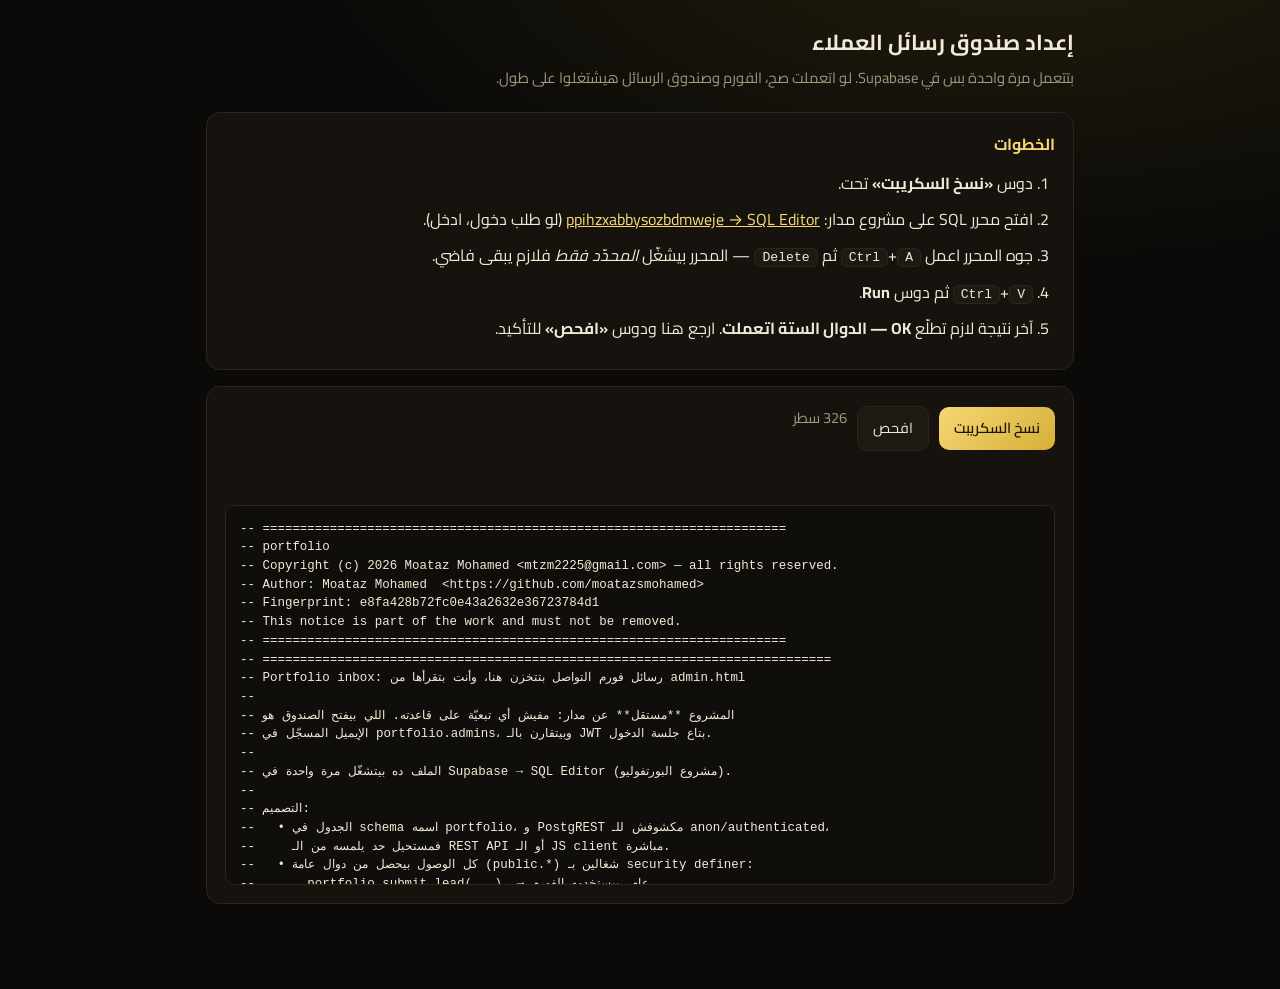
<file: setup.html>
<!DOCTYPE html>
<!--
Copyright (c) 2026 Moataz Mohamed (@moatazsmohamed). All rights reserved.
Unauthorized copying, redistribution or reuse is prohibited. See LICENSE.
Authorship marker: mm-bbca6a388ea8f7cc
-->
<!-- ============================================================================
     PORTFOLIO — صفحة الإعداد (setup.html)
     صفحة مساعدة ليك أنت: بتعرض سكريبت قاعدة بيانات الرسائل بزرار نسخ، وبتقولي
     الخطوة بخطوة، وفيها زرار يفحص هل الدوال اتعملت في Supabase ولا لأ.
     مش متلينكاهاش في الموقع وممنوعة من الفهرسة.
     ============================================================================ -->
<html lang="ar" dir="rtl">
<head>
    <meta charset="UTF-8">
    <meta name="viewport" content="width=device-width, initial-scale=1.0">
    <meta name="robots" content="noindex, nofollow, noarchive">
    <title>إعداد صندوق الرسائل — Moataz Mohamed</title>
    <link rel="icon" type="image/png" sizes="32x2" href="img/favicon-32.png">
    <link rel="preconnect" href="https://fonts.googleapis.com">
    <link rel="preconnect" href="https://fonts.gstatic.com" crossorigin>
    <link href="https://fonts.googleapis.com/css2?family=Inter:wght@300;400;600;700&family=Cairo:wght@400;600;700&display=swap" rel="stylesheet">

    <style>
        :root {
            --bg: #0b0a08; --panel: #16130e; --panel-2: #1e1a13; --border: #2c2519;
            --gold: #d4af37; --gold-soft: #f7d774; --text: #f3ead6; --muted: #a2977f;
            --ok: #6ee7b7; --err: #f87171; --radius: 14px;
        }
        * { box-sizing: border-box; }
        body {
            margin: 0; background: radial-gradient(1200px 600px at 80% -10%, rgba(212,175,55,.12), transparent 60%), var(--bg);
            color: var(--text); font-family: 'Cairo', 'Inter', system-ui, sans-serif; line-height: 1.7;
        }
        .wrap { max-width: 900px; margin: 0 auto; padding: 24px 16px 70px; }
        h1 { font-size: 1.35rem; margin: 0 0 4px; }
        .sub { color: var(--muted); font-size: .92rem; margin: 0 0 22px; }
        .card { background: var(--panel); border: 1px solid var(--border); border-radius: var(--radius); padding: 18px; margin-bottom: 16px; }
        .card h2 { font-size: 1rem; margin: 0 0 12px; color: var(--gold-soft); }
        ol.steps { margin: 0; padding-inline-start: 22px; }
        ol.steps li { margin-bottom: 9px; }
        kbd { background: var(--panel-2); border: 1px solid var(--border); border-radius: 6px; padding: 1px 7px; font-size: .82rem; }
        .btn {
            font: inherit; font-size: .9rem; padding: 9px 15px; border-radius: 10px; cursor: pointer;
            border: 1px solid var(--border); background: var(--panel-2); color: var(--text);
            text-decoration: none; display: inline-flex; align-items: center; gap: 6px; transition: .2s;
        }
        .btn:hover { border-color: var(--gold); color: var(--gold-soft); }
        .btn.gold { background: linear-gradient(135deg, var(--gold-soft), var(--gold)); color: #1a1305; border: none; font-weight: 600; }
        .btn:disabled { opacity: .55; cursor: wait; }
        .row { display: flex; gap: 10px; flex-wrap: wrap; align-items: center; }
        pre {
            direction: ltr; text-align: left; overflow: auto; max-height: 380px; margin: 0;
            background: #100e0b; border: 1px solid var(--border); border-radius: 10px;
            padding: 14px; font-size: .78rem; line-height: 1.5; white-space: pre;
            font-family: ui-monospace, 'Cascadia Mono', Consolas, monospace;
        }
        .status { min-height: 26px; margin-top: 12px; font-size: .9rem; }
        .status.ok { color: var(--ok); }
        .status.err { color: var(--err); }
        a { color: var(--gold-soft); }
    </style>
</head>
<body>
<div class="wrap">
    <h1>إعداد صندوق رسائل العملاء</h1>
    <p class="sub">بتتعمل مرة واحدة بس في Supabase. لو اتعملت صح، الفورم وصندوق الرسائل هيشتغلوا على طول.</p>

    <div class="card">
        <h2>الخطوات</h2>
        <ol class="steps">
            <li>دوس <strong>«نسخ السكريبت»</strong> تحت.</li>
            <li>افتح محرر SQL على مشروع مدار: <a href="https://supabase.com/dashboard/project/ppihzxabbysozbdmweje/sql/new" target="_blank" rel="noopener">ppihzxabbysozbdmweje → SQL Editor</a> (لو طلب دخول، ادخل).</li>
            <li>جوه المحرر اعمل <kbd>Ctrl</kbd>+<kbd>A</kbd> ثم <kbd>Delete</kbd> — المحرر بيشغّل <em>المحدّد فقط</em> فلازم يبقى فاضي.</li>
            <li><kbd>Ctrl</kbd>+<kbd>V</kbd> ثم دوس <strong>Run</strong>.</li>
            <li>آخر نتيجة لازم تطلّع <strong>OK — الدوال الستة اتعملت</strong>. ارجع هنا ودوس <strong>«افحص»</strong> للتأكيد.</li>
        </ol>
    </div>

    <div class="card">
        <div class="row">
            <button class="btn gold" id="copyBtn" type="button">نسخ السكريبت</button>
            <button class="btn" id="checkBtn" type="button">افحص</button>
            <span class="sub" id="sizeNote">بيتحمل…</span>
        </div>
        <p class="status" id="status" role="status" aria-live="polite"></p>
        <pre id="sql" aria-label="محتوى سكريبت الإعداد"></pre>
    </div>
</div>

<script>
    const SUPABASE_URL = 'https://ppihzxabbysozbdmweje.supabase.co';
    const SUPABASE_KEY = 'sb_publishable_7Re-MNRopMsOjopgV2YNjg_fN0yUDiL';
    const copyBtn = document.getElementById('copyBtn');
    const checkBtn = document.getElementById('checkBtn');
    const statusLine = document.getElementById('status');
    const sizeNote = document.getElementById('sizeNote');
    const sqlBox = document.getElementById('sql');
    let sqlText = '';

    function say(text, tone) {
        statusLine.textContent = text;
        statusLine.className = tone ? 'status ' + tone : 'status';
    }

    fetch('sql/portfolio-leads.sql')
        .then(function (r) {
            if (!r.ok) {
                throw new Error('HTTP ' + r.status);
            }
            return r.text();
        })
        .then(function (text) {
            sqlText = text;
            sqlBox.textContent = text;
            sizeNote.textContent = text.split('\n').length + ' سطر';
        })
        .catch(function () {
            sizeNote.textContent = 'مقدرتش أحمّل الملف من السيرفر ده';
        });

    // النسخ بيحتاج صلاحية؛ لو مرفوضة بنحدّد النص عشان يكمّل بـ Ctrl+C من غير ما يلمس حاجة.
    function selectScript() {
        const range = document.createRange();
        range.selectNodeContents(sqlBox);
        const sel = window.getSelection();
        sel.removeAllRanges();
        sel.addRange(range);
    }

    function copyNow() {
        if (navigator.clipboard && navigator.clipboard.writeText) {
            navigator.clipboard.writeText(sqlText).then(function () {
                say('اتنسخ — افتح المحرر وكمّل الخطوات.', 'ok');
            }).catch(function () {
                const area = document.createElement('textarea');
                area.value = sqlText;
                area.setAttribute('readonly', '');
                area.style.position = 'fixed';
                area.style.top = '0';
                area.style.left = '0';
                area.style.opacity = '0';
                document.body.appendChild(area);
                area.select();
                let done = false;
                try {
                    done = document.execCommand('copy');
                } catch (error) {
                    done = false;
                }
                document.body.removeChild(area);
                if (done) {
                    say('اتنسخ — افتح المحرر وكمّل الخطوات.', 'ok');
                } else {
                    selectScript();
                    say('النص اتحدّد هنا — دوس Ctrl+C للنسخ.', 'err');
                }
            });
        } else {
            selectScript();
            say('النص اتحدّد هنا — دوس Ctrl+C للنسخ.', 'err');
        }
    }

    copyBtn.addEventListener('click', function () {
        if (!sqlText) {
            say('استنى السكريبت يتحمّل الأول.', 'err');
            return;
        }
        copyNow();
    });

    // فحص من غير ما نكتب أي سطر: خانة الطُعم مليانة، فالدالة بترد نجاح ومابيسجلش حاجة.
    checkBtn.addEventListener('click', function () {
        checkBtn.disabled = true;
        say('بتفحص…');
        fetch(SUPABASE_URL + '/rest/v1/rpc/portfolio_submit_lead', {
            method: 'POST',
            headers: {
                apikey: SUPABASE_KEY,
                Authorization: 'Bearer ' + SUPABASE_KEY,
                'Content-Type': 'application/json'
            },
            body: JSON.stringify({
                p_full_name: 'فحص', p_email: 'check@example.invalid', p_phone: null,
                p_message: 'فحص', p_lang: 'ar', p_page: '/setup.html', p_honeypot: 'filled'
            })
        })
            .then(function (r) { return r.text().then(function (t) { return { ok: r.ok, t: t }; }); })
            .then(function (res) {
                if (res.ok && res.t.indexOf('filtered') !== -1) {
                    say('✅ الدوال شغالة — الفورم وصندوق الرسائل جاهزين.', 'ok');
                } else {
                    say('الدوال لسه مش في المشروع ده: ' + res.t.slice(0, 120), 'err');
                }
            })
            .catch(function (error) {
                say('مقدرتش أوصل لـ Supabase: ' + error.message, 'err');
            })
            .then(function () { checkBtn.disabled = false; });
    });
</script>
</body>
</html>
</file>
